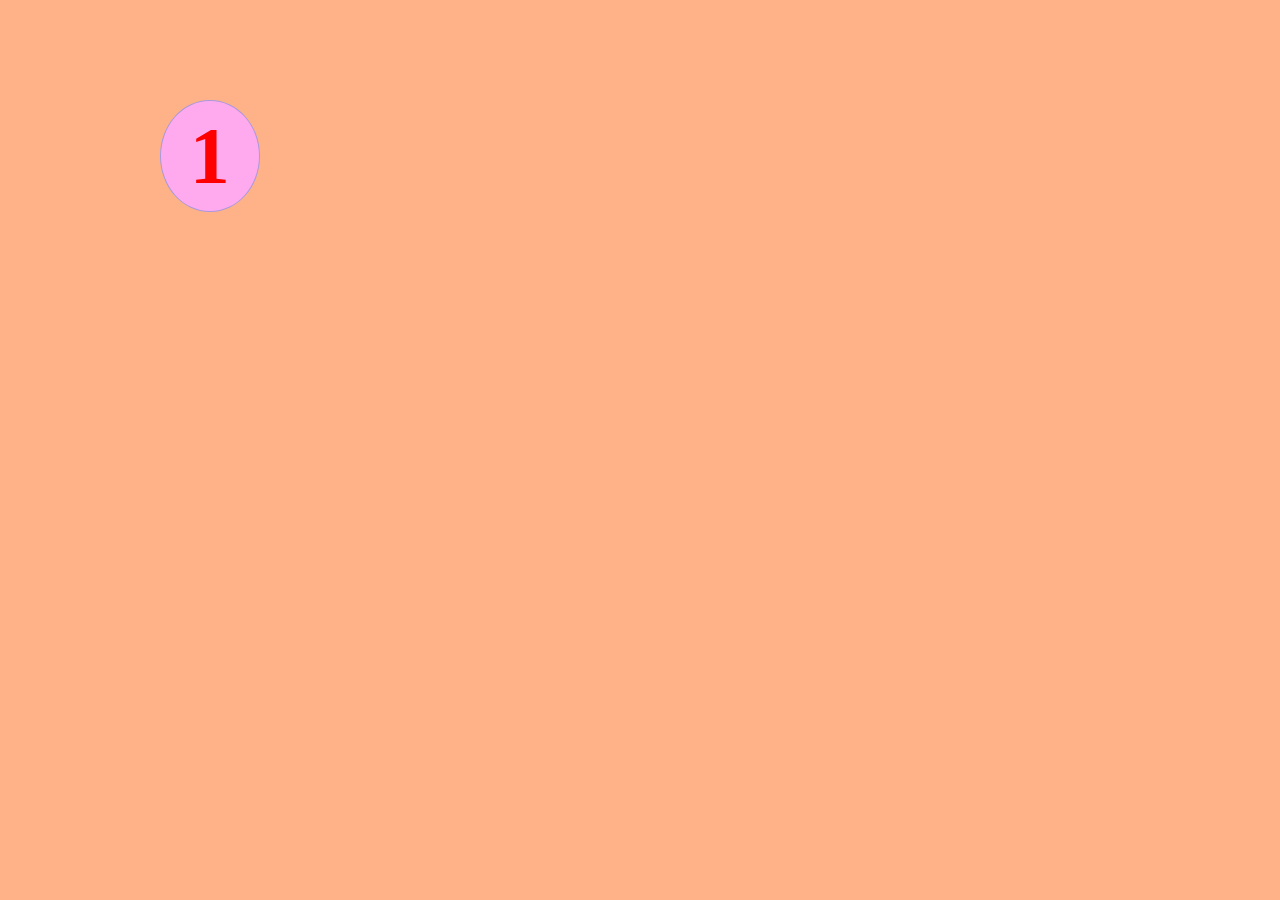
<file: index.html>
<!DOCTYPE html>
<html lang="ru-en">
<head>
	<meta charset="UTF-8">
	<title>-=BGG=-</title>
	<style>
	*{
	padding: 0;
	margin: 0;
	}
	html{
    /*background: url('steel-background.jpg') rgba(255,100,15,0.5);*/
    background: url('https://loremflickr.com/320/240?random=1') rgba(255,100,15,0.5);
    /*background: url('https://loremflickr.com/320/240/paris,girl/all') rgba(255,100,15,0.5);*/
	background-attachment: fixed;
	background-repeat: no-repeat;
  	background-size: cover;

   	}
	.wrap{
	position: relative; 
	width: 100%;
    height: 100%;
    background: linear-gradient(34,35,35,0.96);
	}
	.content{
	width: 75%;
	margin: 100px auto;
	font-size:2em;
	color: #ddd
	}
	.header{
		width: 100%;
		background: #0f0;
		min-height: 25px;
		text-align: center;
		padding: 5px 0;
	}
	h3{
		display: inline-block;
		padding: 1% 3%;
		border: 1px solid #a9d;;
		border-radius: 50%;
		background-color: #fae;
		color: red;
		font-size: 5rem;
	}
	h3 a{
		text-decoration: none
	}
	</style>
</head>
<body>
	<div class="wrap">
		<a href="01.html"><div class="content"><h3>1</h3>
		</div></a>
	</div>
</body>
</html>
</file>
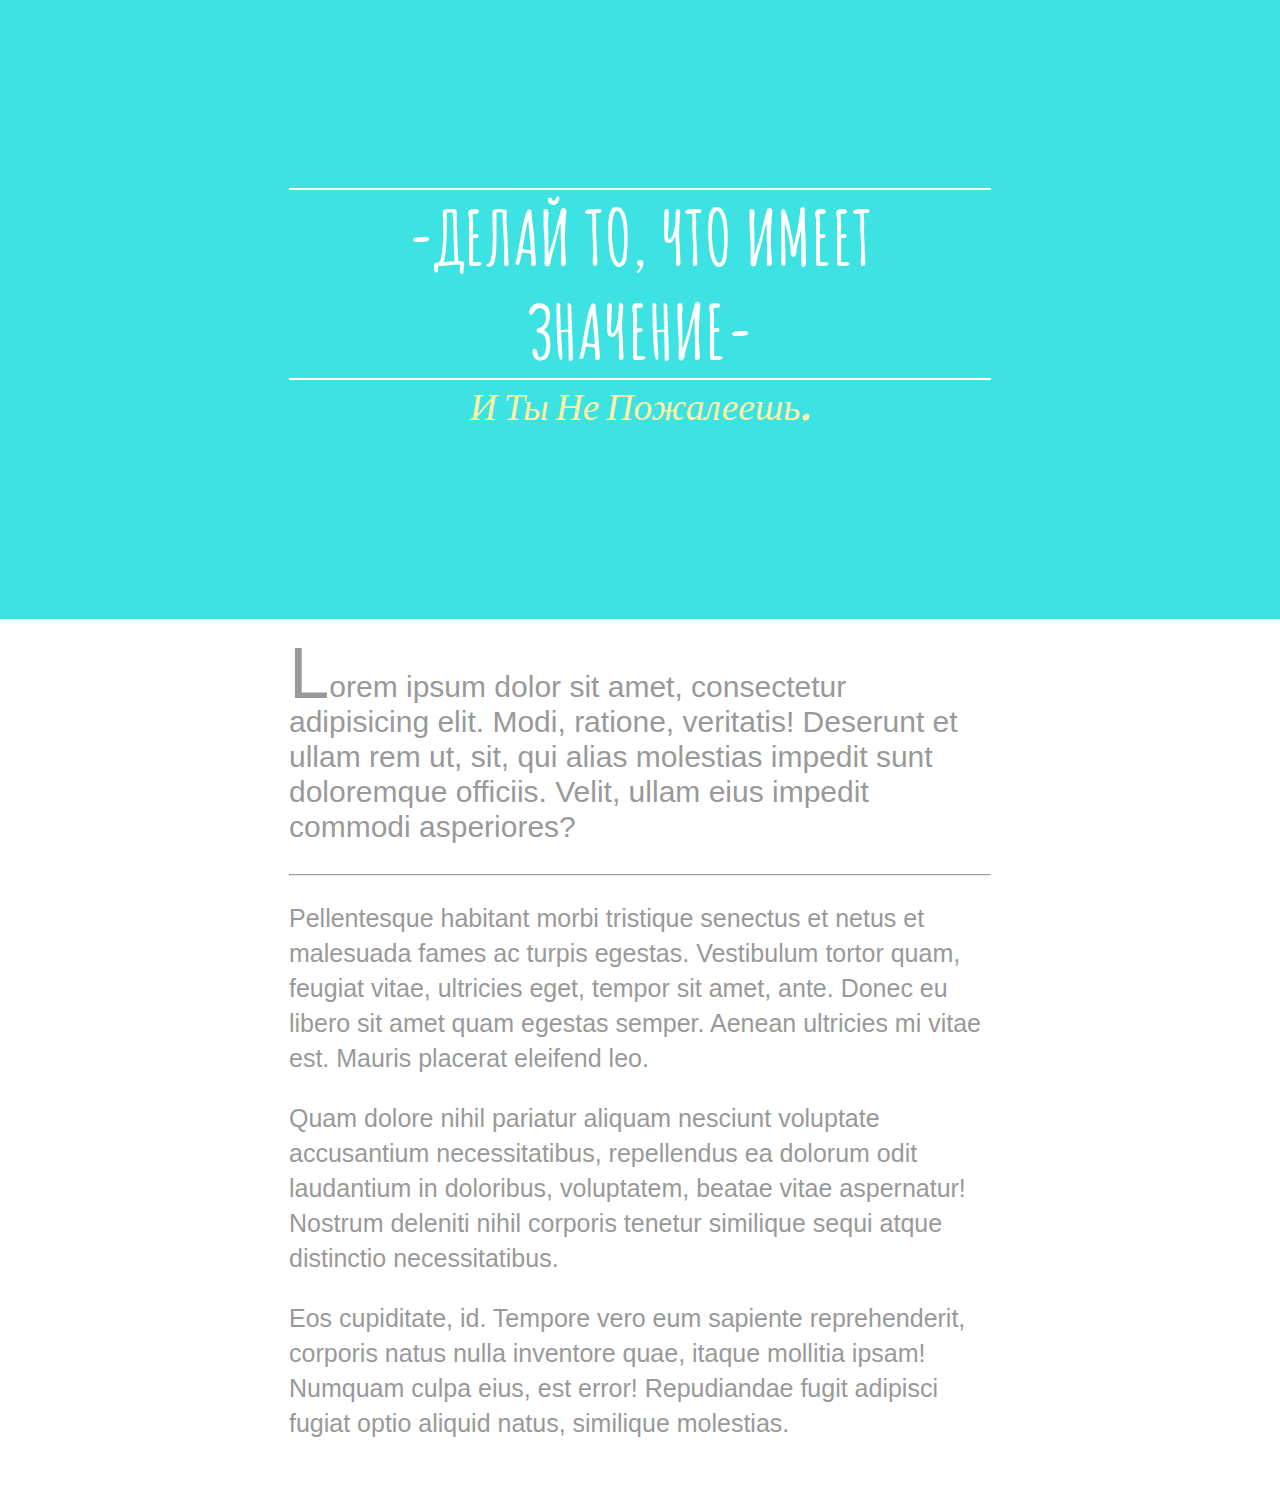
<file: 01.html>
<!DOCTYPE html>
<html lang="en">
<head>
	<meta charset="UTF-8">
	<link rel="stylesheet" href="style01.css">
	<title>ФОНы</title>
	<style>
		h1{
			text-transform: uppercase;
		}
	</style>
</head>
<body>
	<header>
  <div class="container">
    <h1>-Делай то, что имеет значение-</h1>
    <h3>И Ты Не Пожалеешь.</h3>
  </div><!-- /.container -->
</header>
<section>
  <div class="container">
    <p class="lead-in">Lorem ipsum dolor sit amet, consectetur adipisicing elit. Modi, ratione, veritatis! Deserunt et ullam rem ut, sit, qui alias molestias impedit sunt doloremque officiis. Velit, ullam eius impedit commodi asperiores?</p>
    
    <hr />
    
    <p>Pellentesque habitant morbi tristique senectus et netus et malesuada fames ac turpis egestas. Vestibulum tortor quam, feugiat vitae, ultricies eget, tempor sit amet, ante. Donec eu libero sit amet quam egestas semper. Aenean ultricies mi vitae est. Mauris placerat eleifend leo.</p>
    
    <p>Quam dolore nihil pariatur aliquam nesciunt voluptate accusantium necessitatibus, repellendus ea dolorum odit laudantium in doloribus, voluptatem, beatae vitae aspernatur! Nostrum deleniti nihil corporis tenetur similique sequi atque distinctio necessitatibus.</p>
    
    <p>Eos cupiditate, id. Tempore vero eum sapiente reprehenderit, corporis natus nulla inventore quae, itaque mollitia ipsam! Numquam culpa eius, est error! Repudiandae fugit adipisci fugiat optio aliquid natus, similique molestias.</p>
  </div><!-- /.container -->
</section>
</body>
</html>
</file>
<file: style01.css>
@import url(https://fonts.googleapis.com/css?family=Abril+Fatface);
@import url(https://fonts.googleapis.com/css?family=Amatic+SC);

* {
  box-sizing: border-box;
}

html, body {
  color: #999999;
  font-family: Helvetica, Arial, sans-serif;
  font-size: 10px;
  font-weight: 100;
  margin: 0;
  padding: 0;
}

.container {
  margin: 0 auto;
  max-width: 750px;
  padding: 0 24px;
}

header {
  animation: bgFadeIn 1s ease-in both;
  position: relative;
  padding: 28px;
  text-align: center;
}
header:before {
  background: linear-gradient(rgba(0, 235, 235, 0.7), rgba(0, 235, 235, 0.7)), url("https://images.unsplash.com/photo-1441716844725-09cedc13a4e7?q=80&fm=jpg&s=c895a1f219d174952415b9b7a0811e62");
  background-color: #CCCCCC;
  background-attachment: fixed;
  background-position: center center;
  background-repeat: no-repeat;
  -webkit-background-size: cover;
  -moz-background-size: cover;
  -o-background-size: cover;
  background-size: cover;
  bottom: 0;
  content: ' ';
  left: 0;
  position: absolute;
  right: 0;
  top: 0;
  z-index: -1;
}
@keyframes bgFadeIn {
  0% {
    background-color: white;
  }
  100% {
    background-color: rgba(255, 255, 255, 0);
  }
}
header .container {
  margin: 16rem auto;
  /*min-height: 350px;*/
}
header h1 {
  border-bottom: 2px solid #FFFFFF;
  border-top: 2px solid #FFFFFF;
  color: #FFFFFF;
  font-family: "Amatic SC", cursive;
  font-size: 7.5rem;
  margin: 0;
}
header h3 {
  color: #FFF0A5;
  font-family: "Abril Fatface", cursive;
  font-size: 3.75rem;
  font-style: italic;
  font-weight: 100;
  margin: 0;
}

section {
  padding: 2rem;
}
section p {
  font-size: 2.5rem;
  line-height: 3.5rem;
}
section p.lead-in {
  font-size: 3rem;
}
section p.lead-in:first-letter {
  font-size: 7.25rem;
  display: block;
  float: left;
  position: relative;
  line-height: .1;
  top: -0.200em;
}
</file>
